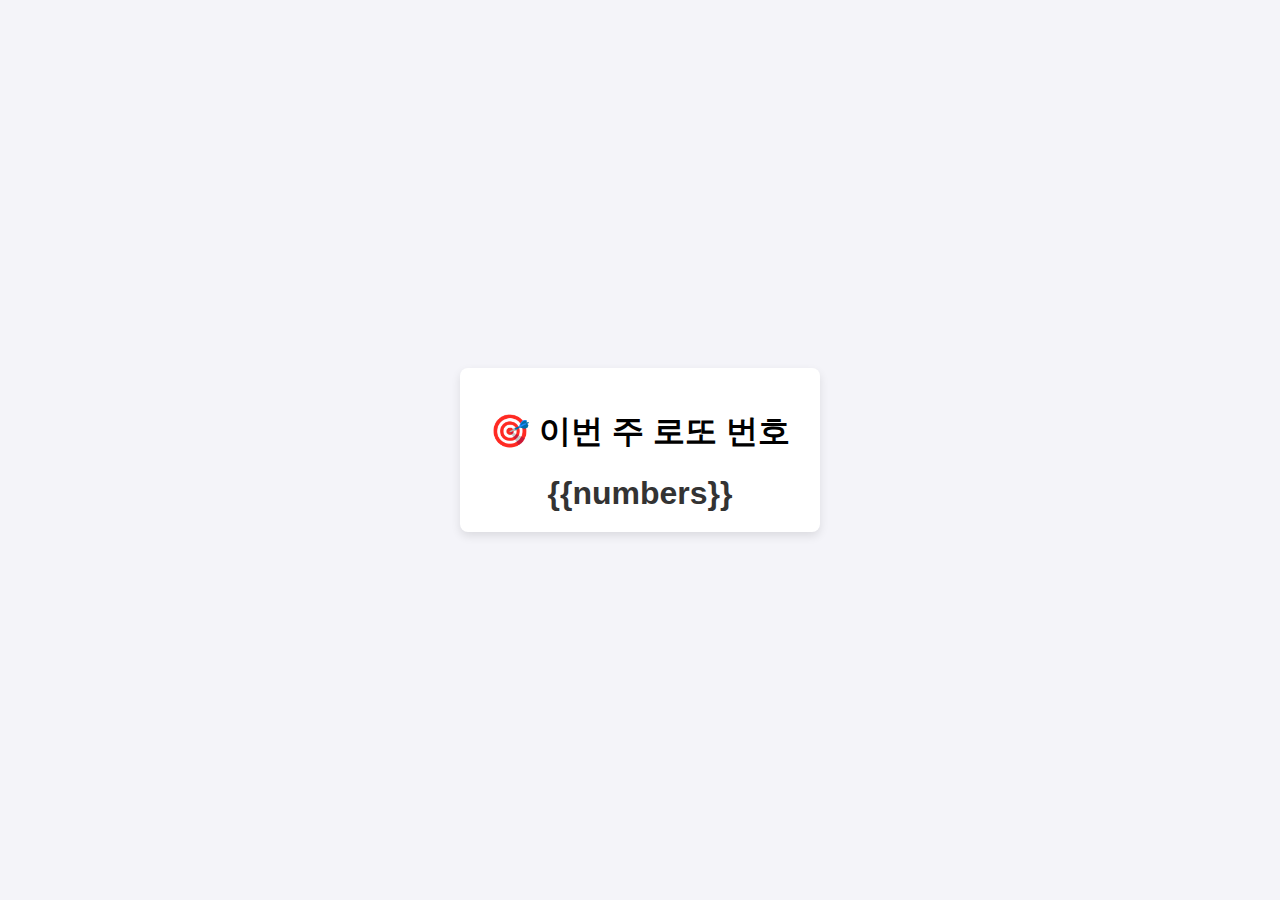
<file: template.html>
<!DOCTYPE html>
<html lang="ko">
<head>
  <meta charset="UTF-8" />
  <meta name="viewport" content="width=device-width, initial-scale=1.0" />
  <title>로또 번호 조합</title>
  <style>
    body {
      margin: 0;
      padding: 0;
      display: flex;
      justify-content: center;
      align-items: center;
      height: 100vh;
      background-color: #f4f4f9;
      font-family: Arial, sans-serif;
    }
    .container {
      text-align: center;
      background: white;
      padding: 20px 30px;
      border-radius: 8px;
      box-shadow: 0 4px 10px rgba(0,0,0,0.1);
    }
    .numbers {
      font-size: 2rem;
      font-weight: bold;
      margin-top: 10px;
      color: #333;
    }
  </style>
</head>
<body>
  <div class="container">
    <h1>🎯 이번 주 로또 번호</h1>
    <div class="numbers">{{numbers}}</div>
  </div>
</body>
</html>
</file>
